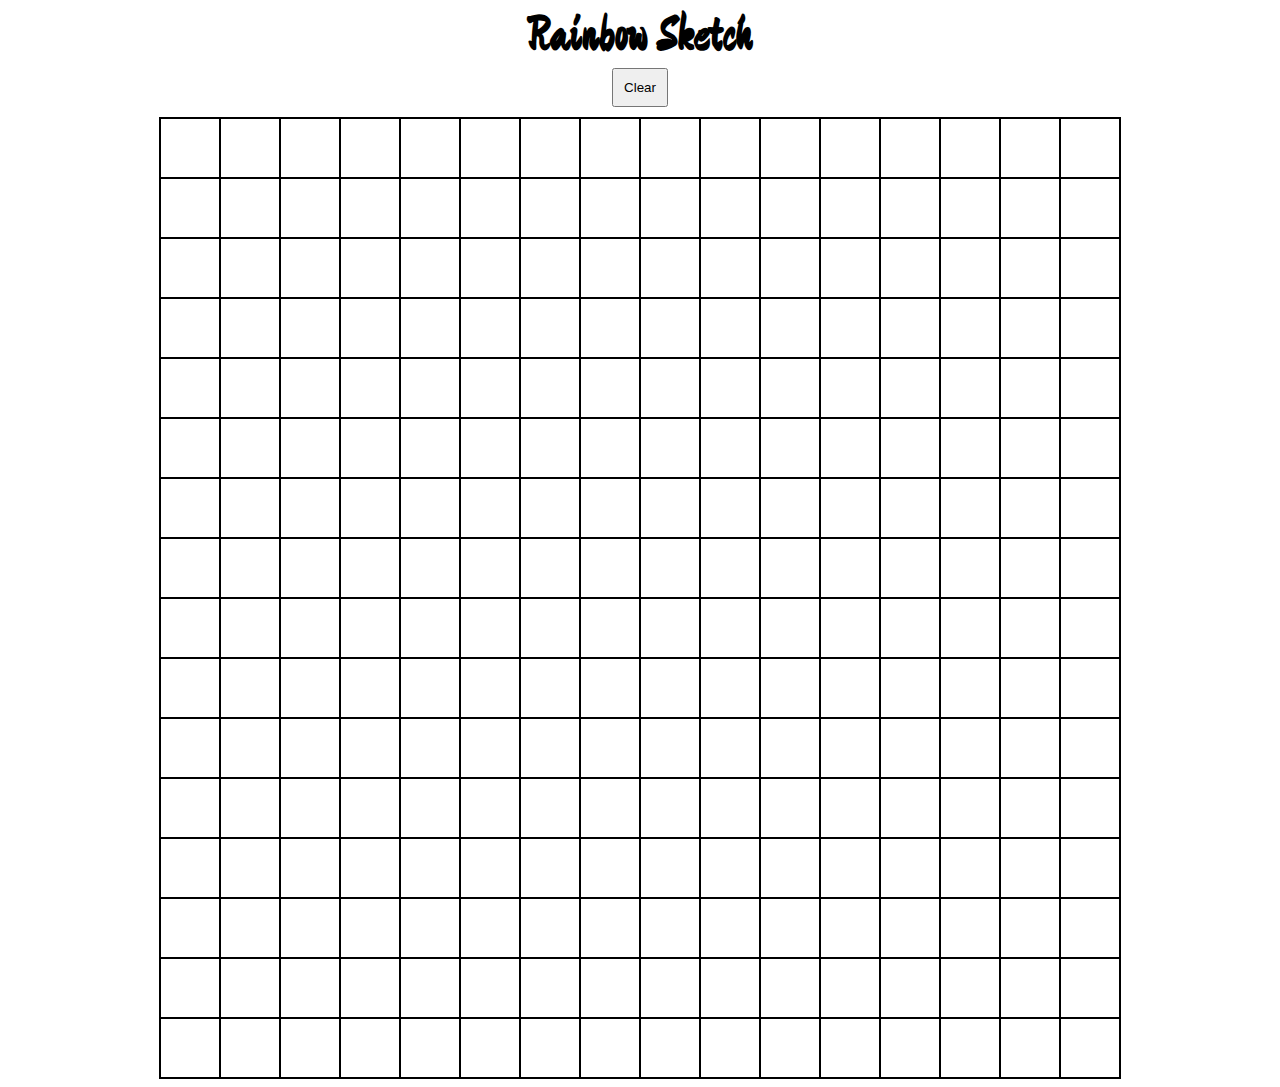
<file: index.html>
<!DOCTYPE html>
<html lang="en">
<head>
    <meta charset="UTF-8">
    <meta name="viewport" content="width=device-width, initial-scale=1.0">
    <meta http-equiv="X-UA-Compatible" content="ie=edge">
    <title>Etch-a-Sketch</title>
    <link rel="stylesheet" href="css/style.css">
</head>
<body>
    
    <div class='container'>
        <h1 class='title'>Rainbow Sketch</h1>
        <button class='clear' onclick='clearBoard()'>Clear</button>
        <div class='square-wrapper'></div>
    </div>

<script>
    const container = document.querySelector('.container')
    const wrapper = document.querySelector('.square-wrapper')

    // flexbox
    function createBoard(size) {
        for (let i = 0; i < size; i++) {
            let row = document.createElement('div')
            row.className = `row`
            wrapper.appendChild(row)

            for (let j = 0; j < size; j++) {
                let square = document.createElement('div')
                square.className = `square`
                row.appendChild(square)
            }
        }

        // Create event listeners on squares
        let squares = document.querySelectorAll('.square')
        squares.forEach(square => square.addEventListener('mouseover', changeColor))
    }

    /* // CSS Grid
    function createBoard(size) {
        document.documentElement.style.setProperty('--col-size', size)

        for (let i = 0; i < size*size; i++) {
            let square = document.createElement('div')
            square.className = `square`
            container.appendChild(square)
        }
    } */

    function changeColor(e) {
        let randomColor = Math.floor(Math.random()*16777215).toString(16)

        if (e.target.style.backgroundColor == '') {
            e.target.style.backgroundColor = '#' + randomColor
            e.target.style.opacity = 1
        } else if (e.target.style.opacity > 0 ) {
            e.target.style.opacity -= 0.1
        }
        
        /* document.documentElement.style.setProperty('--square-color', '#' + randomColor)
        e.target.classList.add('fill-color') */
    }

    // Initialize 16x16 square grid
    createBoard(16)

    function clearBoard() {
        let newSize = prompt('Enter new grid size', '16')
        if (newSize === null) {
            return
        }
        let rows = document.querySelectorAll('.row')
        rows.forEach(row => row.parentNode.removeChild(row))
        createBoard(newSize)
    }

</script>
    
    
</body>
</html>
</file>
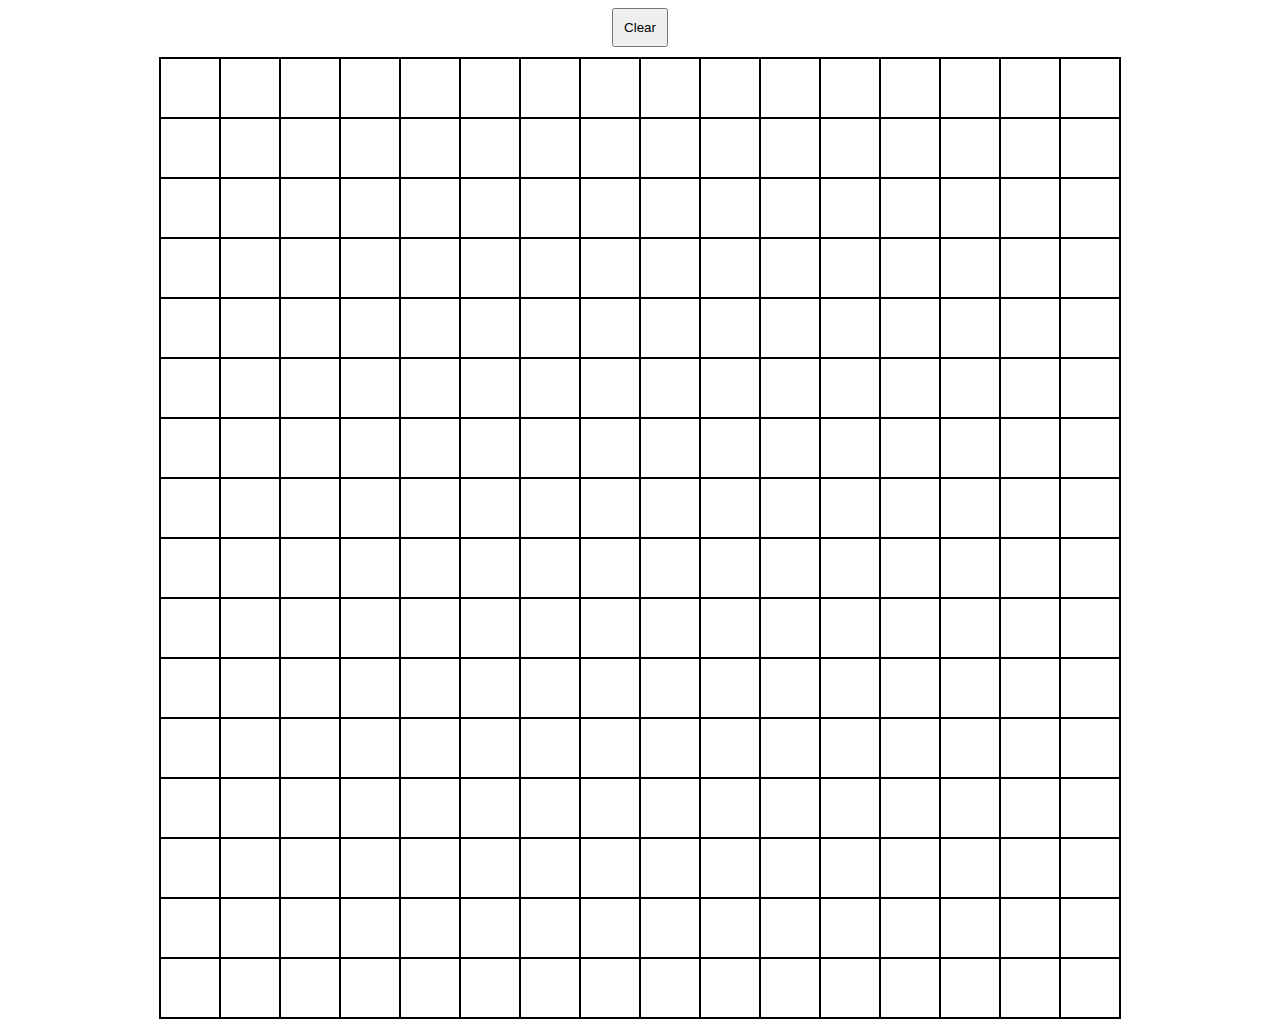
<file: etch-a-sketch.html>
<!DOCTYPE html>
<html lang="en">
<head>
    <meta charset="UTF-8">
    <meta name="viewport" content="width=device-width, initial-scale=1.0">
    <meta http-equiv="X-UA-Compatible" content="ie=edge">
    <title>Etch-a-Sketch</title>
    <link rel="stylesheet" href="css/style.css">
</head>
<body>
    
    <div class='container'>
        <button class='clear' onclick='clearBoard()'>Clear</button>
    </div>

    <div class='square-wrapper'></div>

<script>
    const container = document.querySelector('.container')
    const wrapper = document.querySelector('.square-wrapper')

    // flexbox
    function createBoard(size) {
        for (let i = 0; i < size; i++) {
            let row = document.createElement('div')
            row.className = `row`
            wrapper.appendChild(row)

            for (let j = 0; j < size; j++) {
                let square = document.createElement('div')
                square.className = `square`
                row.appendChild(square)
            }
        }

        // Create event listeners on squares
        let squares = document.querySelectorAll('.square')
        squares.forEach(square => square.addEventListener('mouseover', changeColor))
    }

    /* // CSS Grid
    function createBoard(size) {
        document.documentElement.style.setProperty('--col-size', size)

        for (let i = 0; i < size*size; i++) {
            let square = document.createElement('div')
            square.className = `square`
            container.appendChild(square)
        }
    } */

    function changeColor(e) {
        let randomColor = Math.floor(Math.random()*16777215).toString(16)

        if (e.target.style.backgroundColor == '') {
            e.target.style.backgroundColor = '#' + randomColor
            e.target.style.opacity = 1
        } else if (e.target.style.opacity > 0 ) {
            e.target.style.opacity -= 0.1
        }
        
        /* document.documentElement.style.setProperty('--square-color', '#' + randomColor)
        e.target.classList.add('fill-color') */
    }

    // Initialize 16x16 square grid
    createBoard(16)

    function clearBoard() {
        let newSize = prompt('Enter new grid size', '16')
        let rows = document.querySelectorAll('.row')
        rows.forEach(row => row.parentNode.removeChild(row))
        createBoard(newSize)
    }

</script>
    
    
</body>
</html>
</file>
<file: css/style.css>
@import url('https://fonts.googleapis.com/css?family=Ma+Shan+Zheng&display=swap');

.container {
    text-align: center;
}

.title {
    font-family: 'Ma Shan Zheng', cursive;
    font-size: 3em;
    margin: 10px 0;
}

.square-wrapper {
    border: 1px solid black;
    background-color: black;
    max-width: 960px;
    margin: auto;
}

.row {
    padding: 0;
    margin: 0;
    list-style: none;
    display: -webkit-box;
    display: -moz-box;
    display: -ms-flexbox;
    display: -webkit-flex;
    display: flex;
    -webkit-flex-flow: row;
    justify-content: space-around;
   
    line-height:30px;
}

.square {
    background: white;
    border: 1px solid black;
    flex: 1 0 auto;
    height:auto;
}

.square:before {
    content:'';
    float:left;
    padding-top:100%;
}

.fill-color {
    background: var(--square-color);
}

button.clear {
    padding: 10px;
    margin-bottom: 10px;
}
</file>
